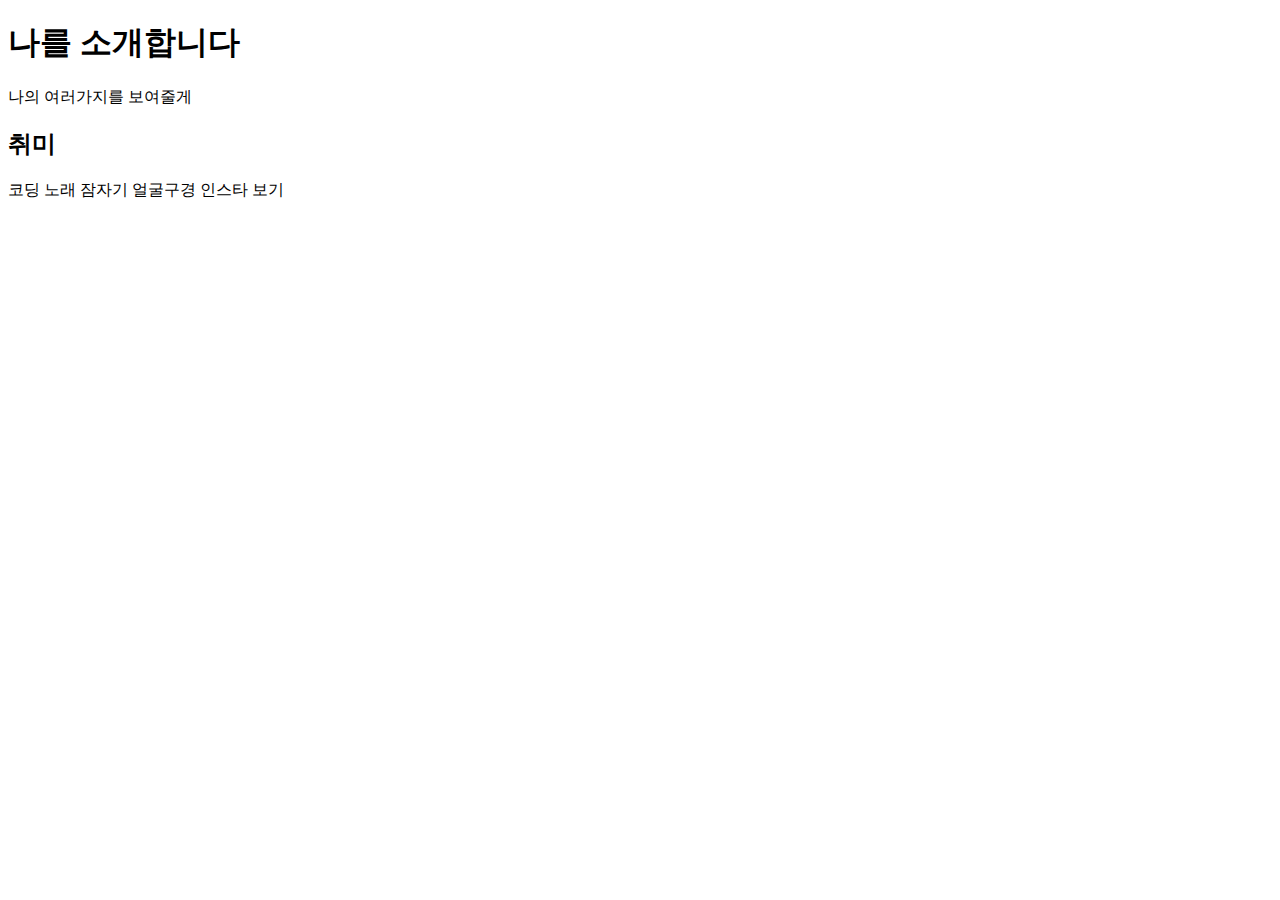
<file: indew.html>
<!-- html은 tag로 구성되어 있다 -->

<!-- tag는 기본적으로 여는 tag와 닫는 tag가 있다 -->
<!-- 여는 tag : <head>, 닫는 tag :</head> -->
<!-- 하지만 예외적으로 단일tag도 존재한다 -->
<!-- ex) <meta> -->

<!-- tag는 기본적으로 소문자만 사용한다 -->

<!DOCTYPE html>
<html>
<!-- 웹사이트 환경설정 -->
<head>
    <!-- 문자인코딩을 UTF-8로 해서 한글을 지원 -->
    <meta charst="UTF-8">
    <!-- 브라우저의 제목을 나타냄 -->
    <title>나를 소개합니다</title>
</head>

<!-- 실제 내용이 들어가는 부분 -->
<body>
    <!-- 제목 <h1> ~ <h6> -->
    <h1>나를 소개합니다</h1>
    나의 여러가지를 보여줄게
    
    <!-- h의 숫자가 커질수록 글자의 크기는 작아진다 -->
    <h2>취미</h2>
    <!-- 줄 바꿈이 안 됐어요 ㅠㅠ -->
    코딩
    노래
    잠자기
    얼굴구경
    인스타 보기
</body>

</html>
</file>
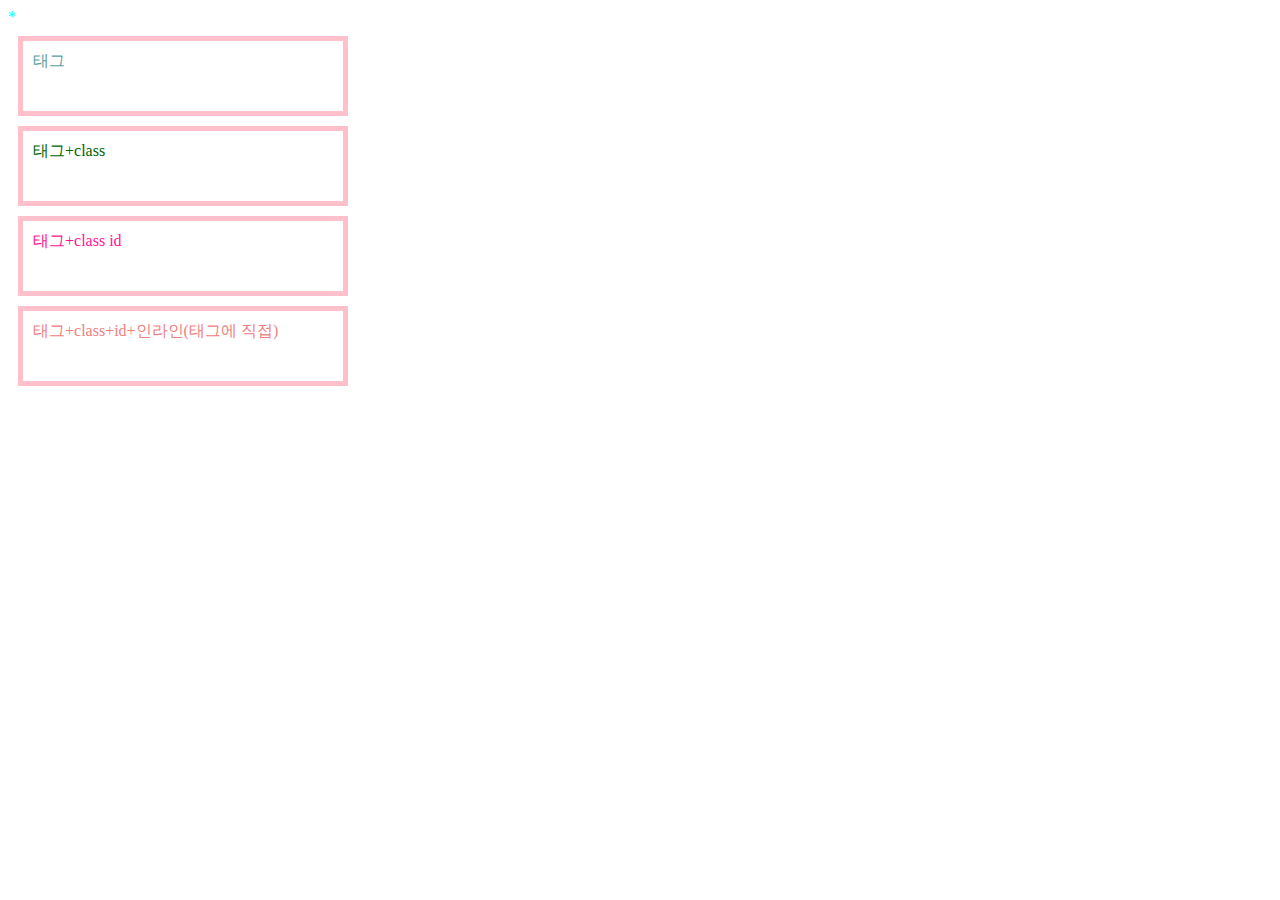
<file: st.html>
<!DOCTYPE html>
<html >
<head>
    <meta charset="UTF-8">
   
    <title> CSS연습 </title>
   <link rel="stylesheet" href="st.css">
   
</head>
<body>
    <!--중이 바껴지며,CSS에사용-->
    *
    <div>태그</div>
    <div class="c">태그+class</div>
    <div class="c" id="i">태그+class id </div>
    <div class="c" id="i" style="color: lightcoral;">태그+class+id+인라인(태그에 직접) </div>

    
</body>
</html>
</file>
<file: st.css>
/*전체선택자*/

* {

color: aqua;

}


/*태그선택자*/

div {

color: cadetblue;
width: 300px;
height: 50px ;
padding: 10px;
border: 5px solid pink;
margin: 10px;

}


/*클래스선택자*/

.c {

color: darkgreen;

}

/*id선택자*/

#i{

color: deeppink;

}
</file>
